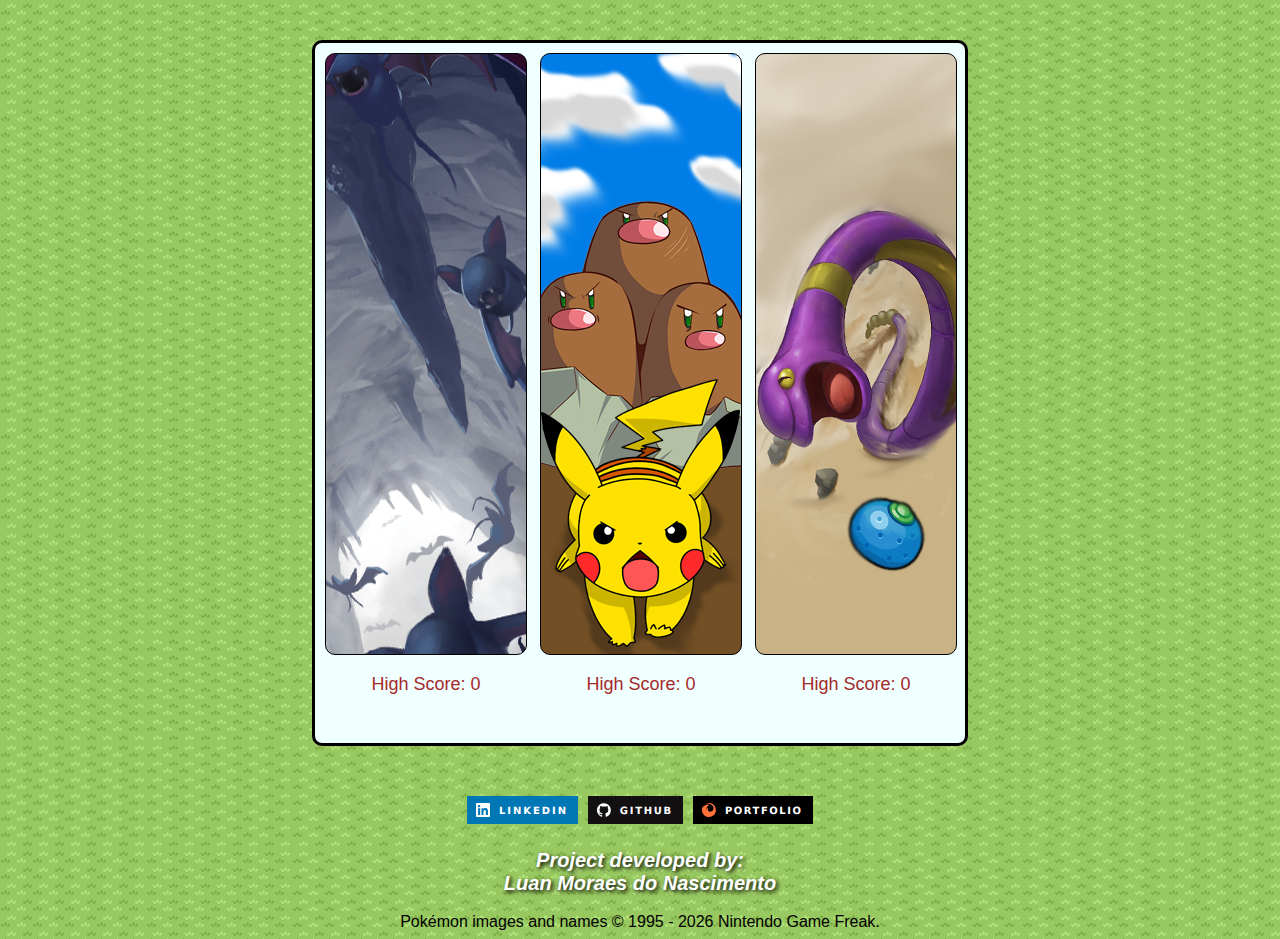
<file: index.html>
<!DOCTYPE html>
<html lang="en">
<head>
    <meta charset="UTF-8">
    <title>Main Menu</title>
    <meta name="viewport" content="width=device-width, initial-scale=1">
    <link rel="manifest" href="./manifest.webmanifest">
    <link rel="stylesheet" href="./resources/css/mainmenu.css">
    <link rel="icon" type="image/x-icon" href="./assets/favicon.ico">
</head>
<body>
    <div id="selectgames">
        <a href="./zubatincave.html" class="game1">
            <div id="game1">
                <div id="score1">HighScore: 0</div>
            </div>
        </a>
        
        <a href="./pokerunning.html" class="game2">
            <div id="game2">
                <div id="score2">HighScore: 0</div>
            </div>
        </a>
        
        <a href="./snake.html" class="game3">
            <div id="game3">
                <div id="score3">HighScore: 0</div>
            </div>
        </a>
        
    </div>

    <div id="social"></div>

    <script src="./resources/js/social.js"></script>
    <script src="./resources/js/mainmenu.js"></script>
    <script src="./index.js"></script>
</body>
</html>
</file>
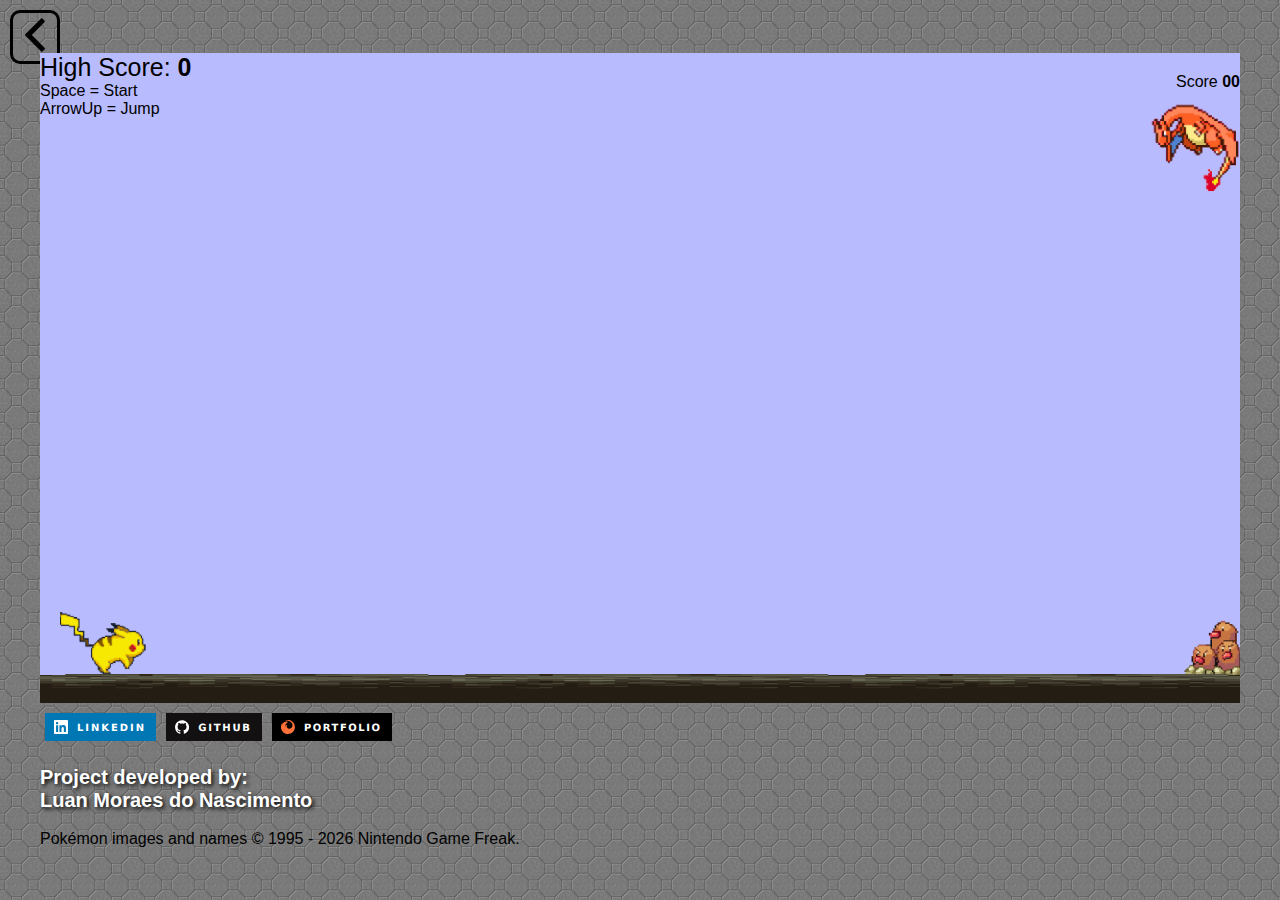
<file: pokerunning.html>
<!DOCTYPE html>
<html lang="en">
<head>
    <meta charset="UTF-8">
    <title>PokeRunning</title>
    <meta name="viewport" content="width=device-width, initial-scale=1">
    <link rel="stylesheet" href="./resources/css/pokerunning.css">
    <link rel="icon" type="image/x-icon" href="./assets/pika_favicon.ico">
</head>
<body>

    <div id="back">
		<a href="./index.html"><img src="./resources/img/back.svg" alt="Back to main menu"></a>
	</div>

    <div id="corpo">
        <div id="container" class="game">
            <div id="poke">
                <img src="./assets/pikachu-running.gif" alt="poke">
            </div>
            <div id="block">
                <img src="./assets/dugtrio.gif" alt="blocks">
            </div>
            <div id="char">
                <img src="./assets/char.gif" alt="char">
            </div>
            <div id="road">
                <img src="./assets/ground.png" alt="road">
            </div>
            <div id="cloud">
                <img src="./assets/cloud.png" alt="cloud">
            </div>
            <div id="Hscore" class="HS">High Score: <b>00</b></div>
            <div id="score">Score <b>00</b></div>
            <div id="gameOver">Game Over</div>
            <div class="Info">Space = Start<br>ArrowUp = Jump</div>
        </div>
    
        <div id="social"></div>
    </div>

    <script src="./resources/js/social.js"></script>
    <script src="./resources/js/pokerunning.js"></script>
</body>
</html>
</file>
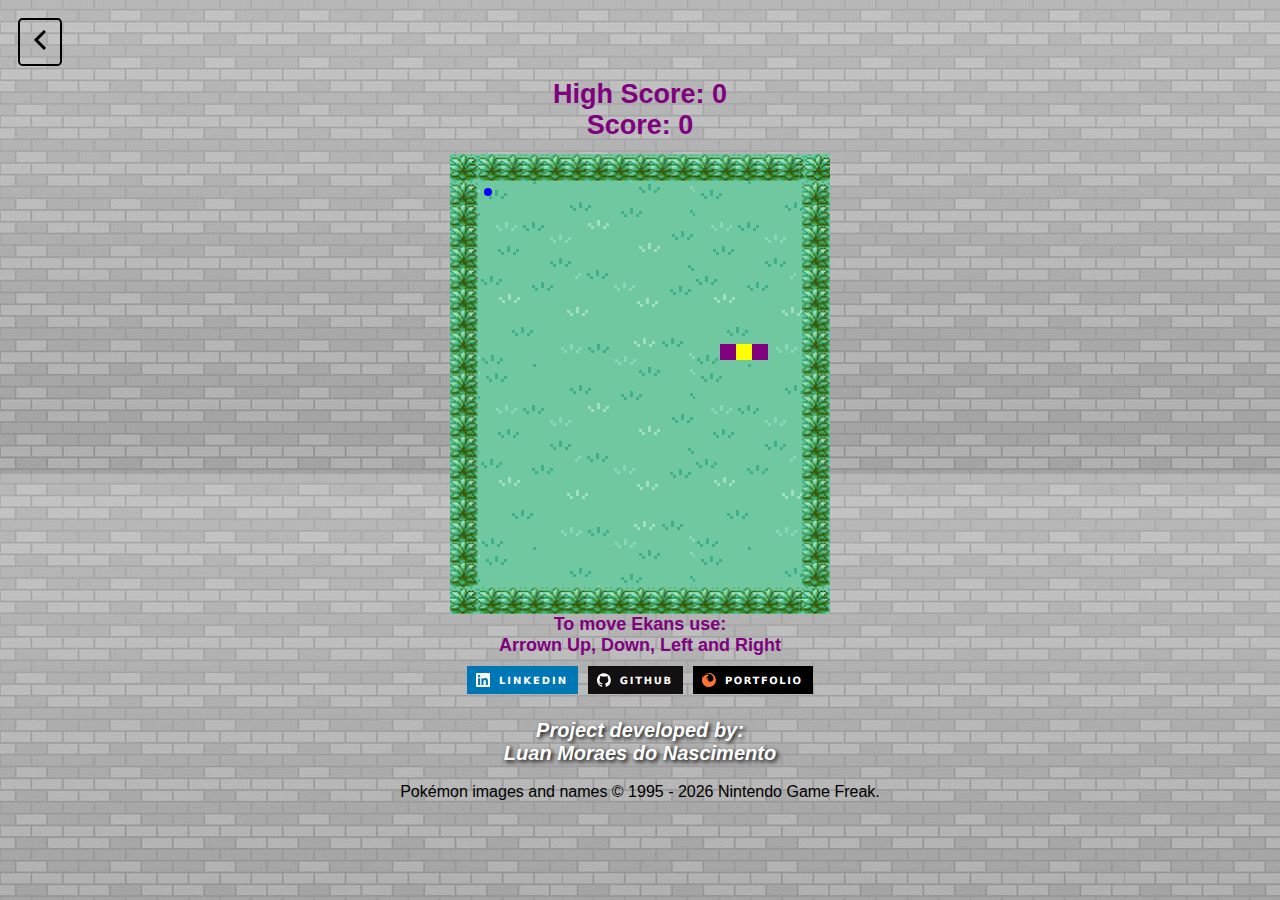
<file: snake.html>
<!DOCTYPE html>
<html lang="en">
<head>
	<meta charset="UTF-8">
	<meta http-equiv="X-UA-Compatible" content="IE=edge">
	<meta name="viewport" content="width=device-width, initial-scale=1.0">
	<link rel="stylesheet" href="./resources/css/snake.css">
	<link rel="icon" type="image/x-icon" href="./assets/ekans_favicon.ico">
	<title>snakE</title>
</head>
<body>
    <audio id="ekansAudio">
        <source src="./resources/audio/ekansCry.mp3" type="audio/mp3">
    </audio>
	<div id="back">
		<a href="./index.html"><img src="./resources/img/back.svg" alt="Back to main menu"></a>
	</div>
	<div id="game">
		<div class="game-header">
			<div class="game-score">
                <span class="Hscore"></span>
				<span class="score-count"></span>
			</div>
		</div>
		<div class="canvas-wrapper">
			<canvas id="game-canvas" width="320" height="400"></canvas>
		</div>
        <div class="Info">To move Ekans use:<br/>Arrown Up, Down, Left and Right</div>
		<div id="social"></div>
	</div>

	<script src="./resources/js/social.js"></script>
	<script src="./resources/js/snake.js"></script>
</body>
</html>
</file>
<file: resources/css/mainmenu.css>
body{
    background:url(../../assets/menuback.png);
    text-align: center;
    font-family: 'Segoe UI', Tahoma, Geneva, Verdana, sans-serif;
}
#selectgames{
    position: relative;
    width: 650px;
    height: 700px;
    margin: 40px auto;
    overflow: hidden;
    border: solid 3px black;
    background-color: azure;
    border-radius: 10px;
    display: flex;
    flex-direction: column;
    justify-content: center;
}
#game1, #game2, #game3{
    position: absolute;
    top: 10px;
    width: 200px;
    height: 600px;
    border: solid 1px black;
    border-radius: 10px;
    cursor: pointer;
}

a.game1, a.game2, a.game3 {
    display: block;
    height: 100%;
    width: 100%;
    text-decoration: none;
}

#game1{
    background:url(../../assets/tile0.png);
    margin-left: 10px;
}

#game2{
    background:url(../../assets/tile1.png);
    margin-left: 225px;
}

#game3{
    background:url(../../assets/tile2.png);
    margin-left: 440px;
}

#score1, #score2, #score3{
    text-align: center;
    margin-top: 620px;
    color: brown;
    font-size: 18px;
}

@keyframes moving{
    from { 
        opacity: 0;
        transform: translateX(-50%);
    }
    to {  
        opacity: 1;
        transform: translateX(0);
    }
}
.text {
    margin: 1rem 0 0 0;
    font-size: 20px;
    font-weight: 500;
    font-style: italic;
    color: white;
    animation: moving 500ms 250ms backwards;
    text-shadow: black 0.1em 0.1em 0.2em
}

.social{
    margin-top: 5px;
    padding: 5px;
    animation: moving 500ms 350ms backwards;
}

.social:hover {
    transform: scale(1.1);
}
</file>
<file: resources/css/pokerunning.css>
* {
    padding: 0;
    margin: 0;
    font-family: 'Segoe UI', Tahoma, Geneva, Verdana, sans-serif;
    box-sizing: border-box;
}

body {
    display: grid;
    place-items: center;
    height: 100vh;
    background: url(../../assets/box.png);
}

.HS{
    font-size: 25px;
}

.game{
    background-color: black;
}

#container {
    height: 650px;
    width: 1200px;
    position: relative;
    overflow: hidden;
    background-color: rgb(185, 187, 255);
}

#container #poke {
    height: 70px;
    width: 90px;
    position: absolute;
    bottom: 28px;
    left: 20px;
}

#container #poke img {
    height: 70px;
    width: 90px;
}

.pokeActive {
    animation: animatepoke 0.5s linear infinite;
}

@keyframes animatepoke {

    0%,
    100% {
        bottom: 28px;
    }

    45%,
    55% {
        bottom: 160px;
    }
}

#container #block {
    height: 80px;
    width: 80px;
    position: absolute;
    bottom: 15px;
    right: -20px;
}

#container #block img {
    height: 80px;
    width: 80px;
}

.blockActive {
    animation: blockAnimate 1.5s linear infinite;
}

@keyframes blockAnimate {
    0% {
        right: -125px;
    }

    100% {
        right: 100%;
    }
}

#container #char {
    height: 120px;
    width: 120px;
    position: absolute;
    top: 20px;
    right: -20px;
}

#container #char img {
    height: 120px;
    width: 120px;
}

.charActive {
    animation: charAnimate 15s linear infinite;
}

@keyframes charAnimate {
    0% {
        right: -125px;
    }

    100% {
        right: 100%;
    }
}


#container #road {
    height: 60px;
    width: 1200px;
    position: absolute;
    bottom: 0;
}

#container #road img {
    height: 60px;
    width: 2000px;
    position: absolute;
    left: 0;
    animation: none;
}

@keyframes roadAnimate {
    0% {
        left: 0;
    }

    100% {
        left: -800px;
    }
}

#container #cloud {
    height: 80px;
    width: 1200px;
    border-radius: 40px;
    position: absolute;
    top: 30px;
}

#container #cloud img {
    height: 80px;
    width: 2000px;
    position: absolute;
    left: -2000px;
    animation: none;
}

@keyframes cloudAnimate {
    0% {
        left: -2000px;
    }

    100% {
        left: 100%;
    }
}

#score {
    height: auto;
    width: auto;
    position: absolute;
    top: 20px;
    right: 0;
}

@keyframes moving{
    from {  
        opacity: 0;
        transform: translateX(-50%);
    }
    to { 
        opacity: 1;
        transform: translateX(0);
    }
}

#gameOver {
    display: none;
    font-size: 70px;
    position: absolute;
    left: calc(50% - 181px);
    top: calc(50% - 40px);
    width: 362px;
    height: 80px;
    color: #525252;
    animation: moving 500ms 250ms backwards;
}

.social{
    margin-top: 5px;
    padding: 5px;
    animation: moving 500ms 350ms backwards;
}

.social:hover {
    transform: scale(1.1);
}

.text {
    margin: 1rem 0 0 0;
    font-size: 20px;
    font-weight: 500;
    color: white;
    animation: moving 500ms 250ms backwards;
    text-shadow: black 0.1em 0.1em 0.2em
}

#back{
    border-radius: 10px;
    border: solid 3px;
    padding: 5px;
	width: 50px;
    position: absolute;
    top: 10px;
    left:10px;
}
</file>
<file: resources/css/snake.css>
body {
	padding: 10px;
	text-align: center;
	font-family: 'Segoe UI', Tahoma, Geneva, Verdana, sans-serif;
	background-image: url("../../assets/ekansGameBack.png");
}


#game {
	width: 100%;
	height: max-content;
	display: flex;
	flex-direction: column;
	justify-content: center;
	align-items: center;
}

#game-canvas {
	display: block;
	border-radius: 5px;	
}

.game-header {
	padding-top: 1vmin;
	padding-bottom: 1vmin;

	display: flex;
	justify-content: space-between;
}
.game-score {
	padding: 10px 15px;
	min-width: 160px;
	height: 50px;
	border-radius: 5px;

	display: flex;
    flex-direction: column;
	justify-content: center;
	align-items: center;
}
.score-count, .Hscore, .Info{
	font-size: 3vmin;
	color: purple;
	font-weight: bold;
}
.Info{
	font-size: 2vmin;
	color: purple;
	font-weight: bold;
    text-align: center;
}

.canvas-wrapper {
	border: 30px solid transparent;
    border-image: url("../../assets/border.png");
    border-image-repeat: space;
    border-image-slice: 30;
	background-image: url("../../assets/ekansBack.png");
}

@keyframes moving{
    from { 
        opacity: 0;
        transform: translateX(-50%);
    }
    to { 
        opacity: 1;
        transform: translateX(0);
    }
}

.text {
    margin: 1rem 0 0 0;
    font-size: 20px;
    font-weight: 500;
    font-style: italic;
    color: white;
    animation: moving 500ms 250ms backwards;
    text-shadow: black 0.1em 0.1em 0.2em
}

.social{
    margin-top: 5px;
    padding: 5px;
    animation: moving 500ms 350ms backwards;
}

.social:hover {
    transform: scale(1.1);
}

#back{
	width: 20px;
	padding: 10px;
	border: solid 2px;
	border-radius: 10%;
}
</file>
